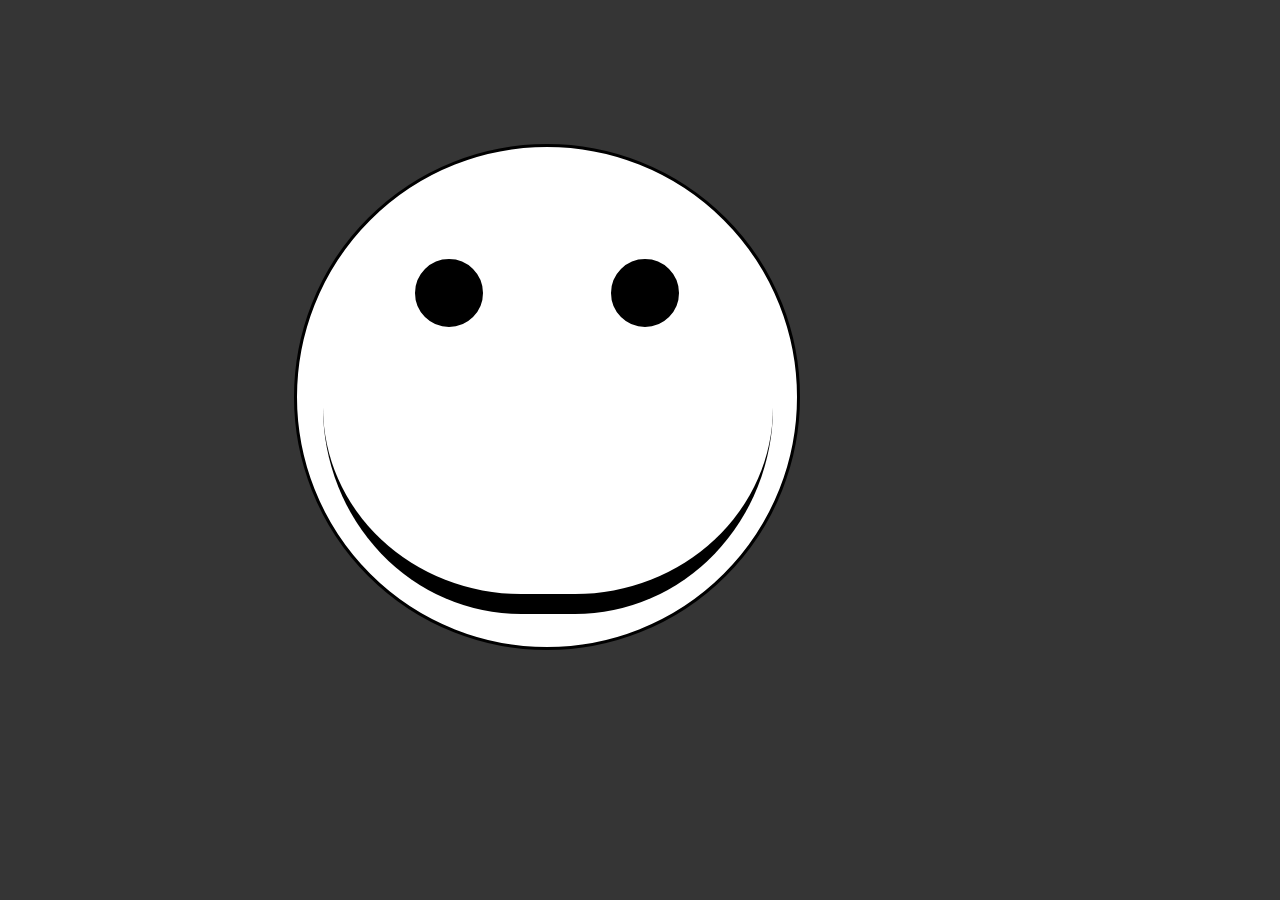
<file: scaryahFace/index.html>
<!DOCTYPE html>
<html lang="en">
<head>
  <meta charset="UTF-8">
  <meta name="viewport" content="width=device-width, initial-scale=1.0">
  <title>Document</title>
  <link rel="stylesheet" href="styles.css">
  <link rel="shortcut icon" href="../browserGamePractice/faviconDeafault.webp" type="image/x-icon">
</head>
<body>
 <div class="head">
  <div class="eye1"></div>
  <div class="eye2"></div>
 </div> 
 <div class="mouth"></div>
</body>
</html>
</file>
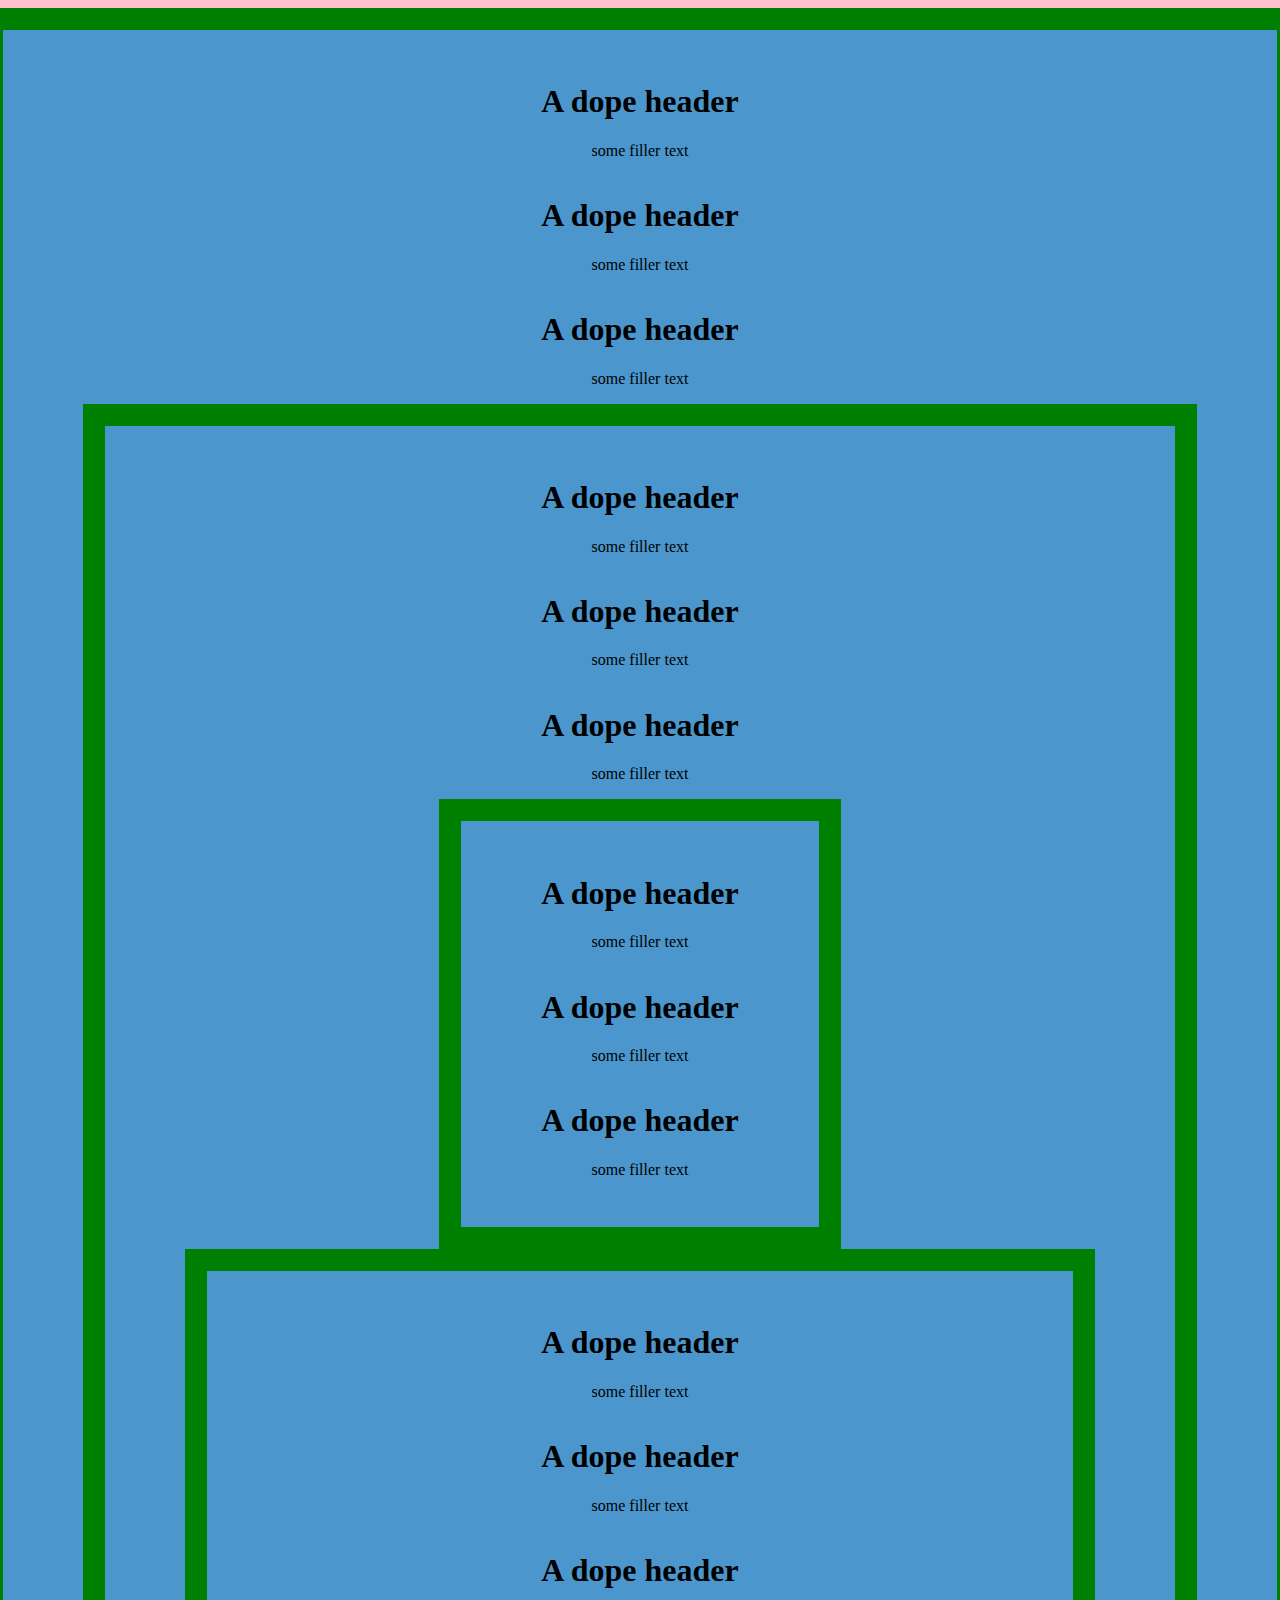
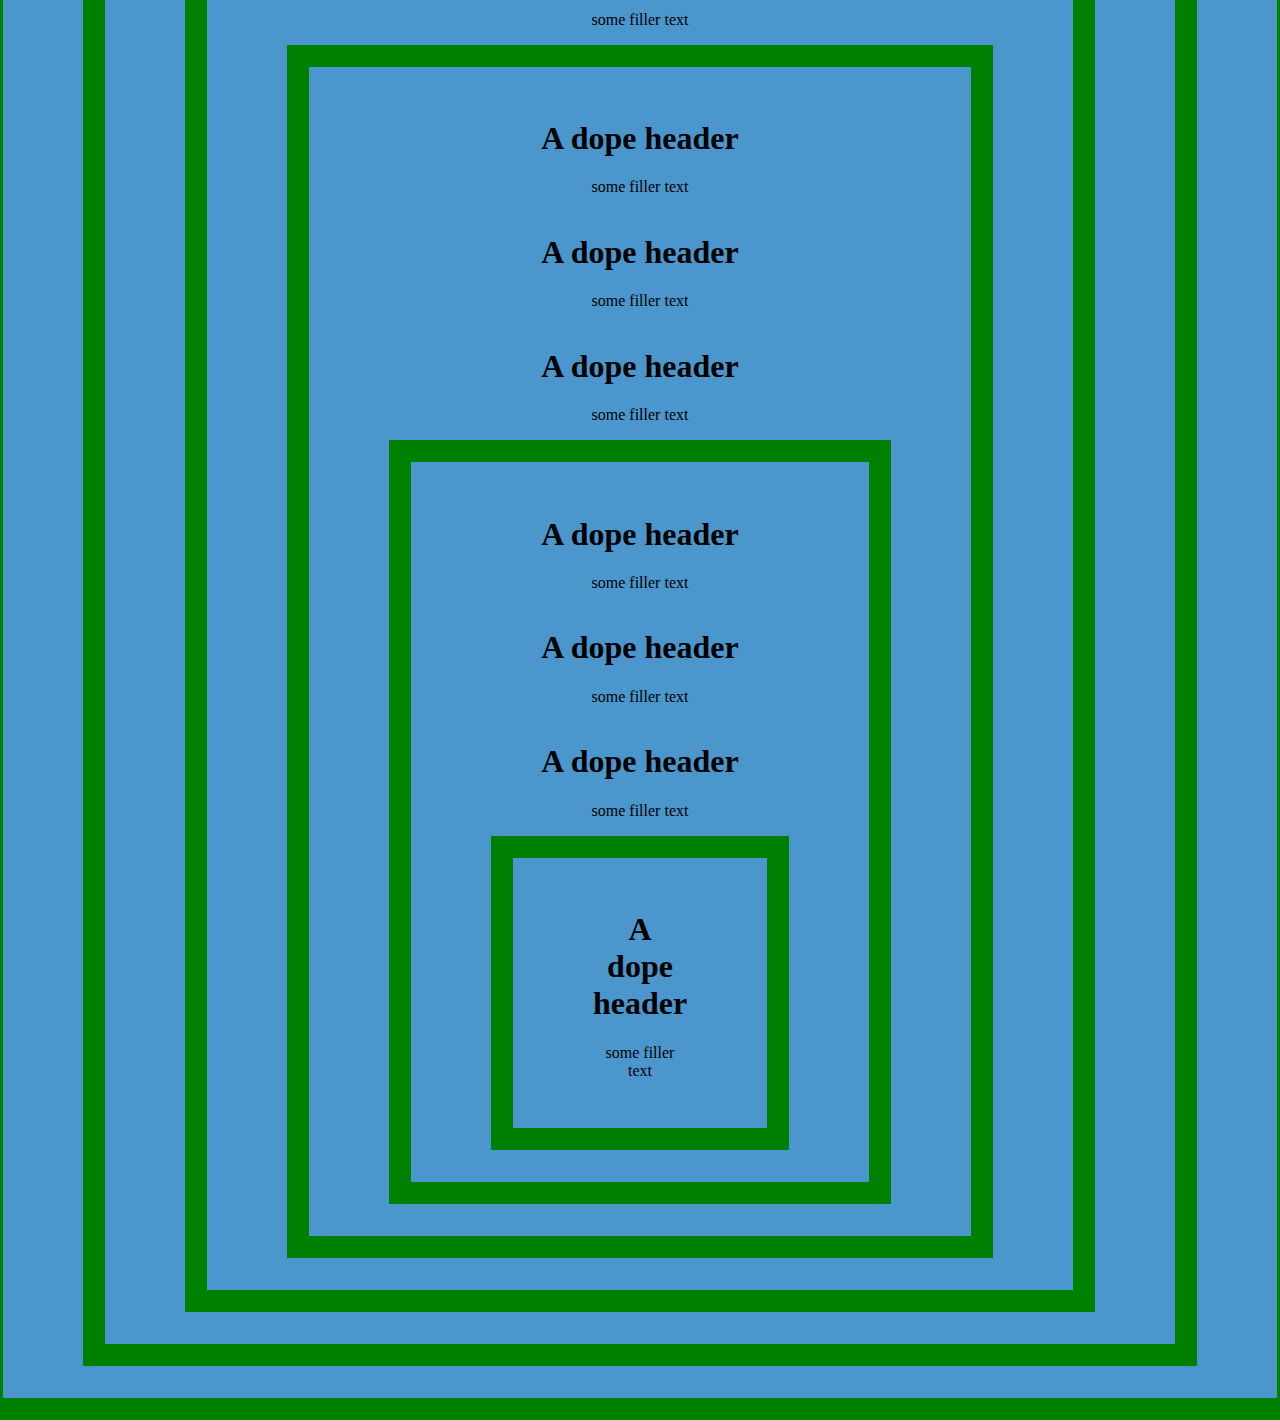
<file: vim_html_css_practice/index.html>
<!DOCTYPE html>
<html lang="en">
<head>
  <meta charset="UTF-8">
  <meta name="viewport" content="width=device-width, initial-scale=1.0">
  <title>Document</title>
  <link rel="stylesheet" href="styles.css">
</head>
<body>
  <div class="parent">
    <div class="child">
      <h1>A dope header</h1>
      <p>some filler text</p>
    </div>
    <div class="child">
      <h1>A dope header</h1>
      <p>some filler text</p>
    </div>
    <div class="child">
      <h1>A dope header</h1>
      <p>some filler text</p>
    </div>
  <div class="parent">
    <div class="child">
      <h1>A dope header</h1>
      <p>some filler text</p>
    </div>
    <div class="child">
      <h1>A dope header</h1>
      <p>some filler text</p>
    </div>
    <div class="child">
      <h1>A dope header</h1>
      <p>some filler text</p>
    </div>
  <div class="parent">
    <div class="child">
      <h1>A dope header</h1>
      <p>some filler text</p>
    </div>
    <div class="child">
      <h1>A dope header</h1>
      <p>some filler text</p>
    </div>
    <div class="child">
      <h1>A dope header</h1>
      <p>some filler text</p>
    </div>

  </div>
    <div class="parent">
    <div class="child">
      <h1>A dope header</h1>
      <p>some filler text</p>
    </div>
    <div class="child">
      <h1>A dope header</h1>
      <p>some filler text</p>
    </div>
    <div class="child">
      <h1>A dope header</h1>
      <p>some filler text</p>
    </div>
  <div class="parent">
    <div class="child">
      <h1>A dope header</h1>
      <p>some filler text</p>
    </div>
    <div class="child">
      <h1>A dope header</h1>
      <p>some filler text</p>
    </div>
    <div class="child">
      <h1>A dope header</h1>
      <p>some filler text</p>
    </div>
  <div class="parent">
    <div class="child">
      <h1>A dope header</h1>
      <p>some filler text</p>
    </div>
    <div class="child">
      <h1>A dope header</h1>
      <p>some filler text</p>
    </div>
    <div class="child">
      <h1>A dope header</h1>
      <p>some filler text</p>
    </div>
  <div class="parent">
    <div class="child">
      <h1>A dope header</h1>
      <p>some filler text</p>
    </div>
 

</body>
</html>
</file>
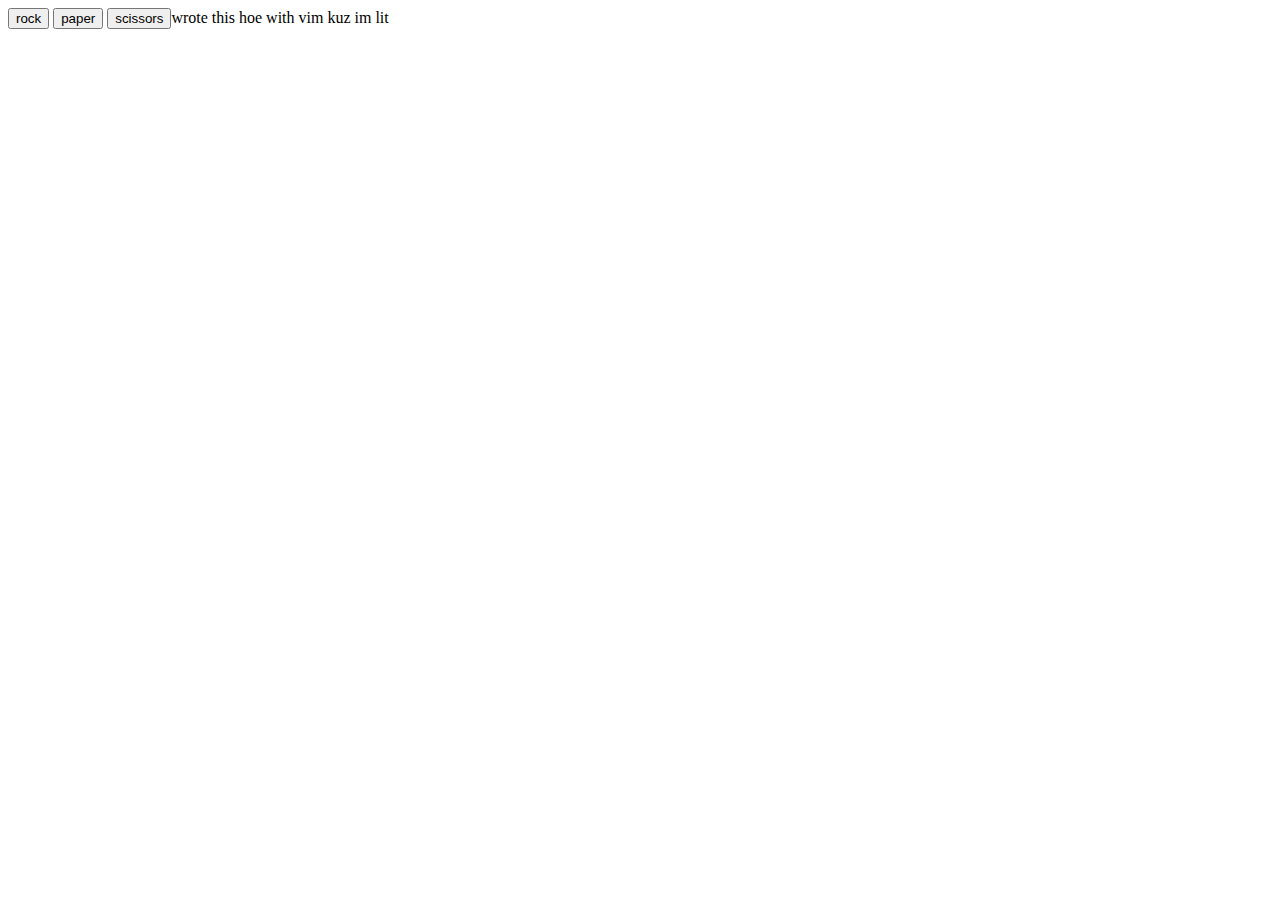
<file: rockpapscisPractice/another.html>
<!DOCTYPE html>
<html lang="en">
<head>
  <meta charset="UTF-8">
  <meta name="viewport" content="width=device-width, initial-scale=1.0">
  <title>Document</title>
</head>
<body>
    <button onclick="
      let computerChoice = Math.random();
      if(computerChoice < 1/3 && computerChoice > 0){
        alert('computer picked rock')
      }if(computerChoice < 2/3 && computerChoice > 1/3){
        alert('computer picked paper')
      }if(computerChoice < 3/3 && computerChoice > 2/3){
        alert('computer picked scissors')
      }
      ">rock</button>
    <button onclick="
    let computerChoice= Math.random();
      if(computerChoice < 1/3 && computerChoice > 0){
        alert('computer picked rock')
      }if(computerChoice < 2/3 && computerChoice > 1/3){
        alert('computer picked paper')
      }if(computerChoice < 3/3 && computerChoice > 2/3){
        alert('computer picked scissors')
      }
    ">paper</button>
    <button onclick="
    let computerChoice= Math.random();
      if(computerChoice < 1/3 && computerChoice > 0){
        alert('computer picked rock')
      }if(computerChoice < 2/3 && computerChoice > 1/3){
        alert('computer picked paper')
      }if(computerChoice < 3/3 && computerChoice > 2/3){
        alert('computer picked scissors')
      }
    ">scissors</button>wrote this hoe with vim kuz im lit
</body>
</html>
</file>
<file: scaryahFace/styles.css>
body{
  margin:0;
  padding:0;
  display: flex;
  background-color: #353535;
}
.head{
  display: flex;
  justify-content: center;
  background-color: white;
  border: 3px solid black;
  border-radius: 100%;
  width: 500px;
  height: 500px;
  position:fixed;
  top:9em;
  right:30em;
}
.eye1{
  width:4em;
  height:4em;
  background-color: black;
  border:2px solid black;
  border-radius: 100%;
  margin-top:7em;
  margin-right: 4em;
}
.eye2{
  width:4em;
  height: 4em;
  background-color: black;
  border: 2px solid black;
  border-radius: 100%;
  margin-top: 7em;
  margin-left: 4em;
}
.mouth{
  width:450px;
  height:450px;
  border-radius: 44%;
  border-bottom: 20px solid black;
  position: fixed;
  top:9em;
  right:31.7em;
}
</file>
<file: vim_html_css_practice/styles.css>
body{
  display: flex;
  justify-content: center;
  background-color: pink;
}
.parent{
  display: flex;
  flex-direction: column;
  align-items: center;
  text-align: center;
  border: solid green 22px;
  width:fit-content;
  padding:2em 5em;
  background-color: #4b97cd;
}
</file>
